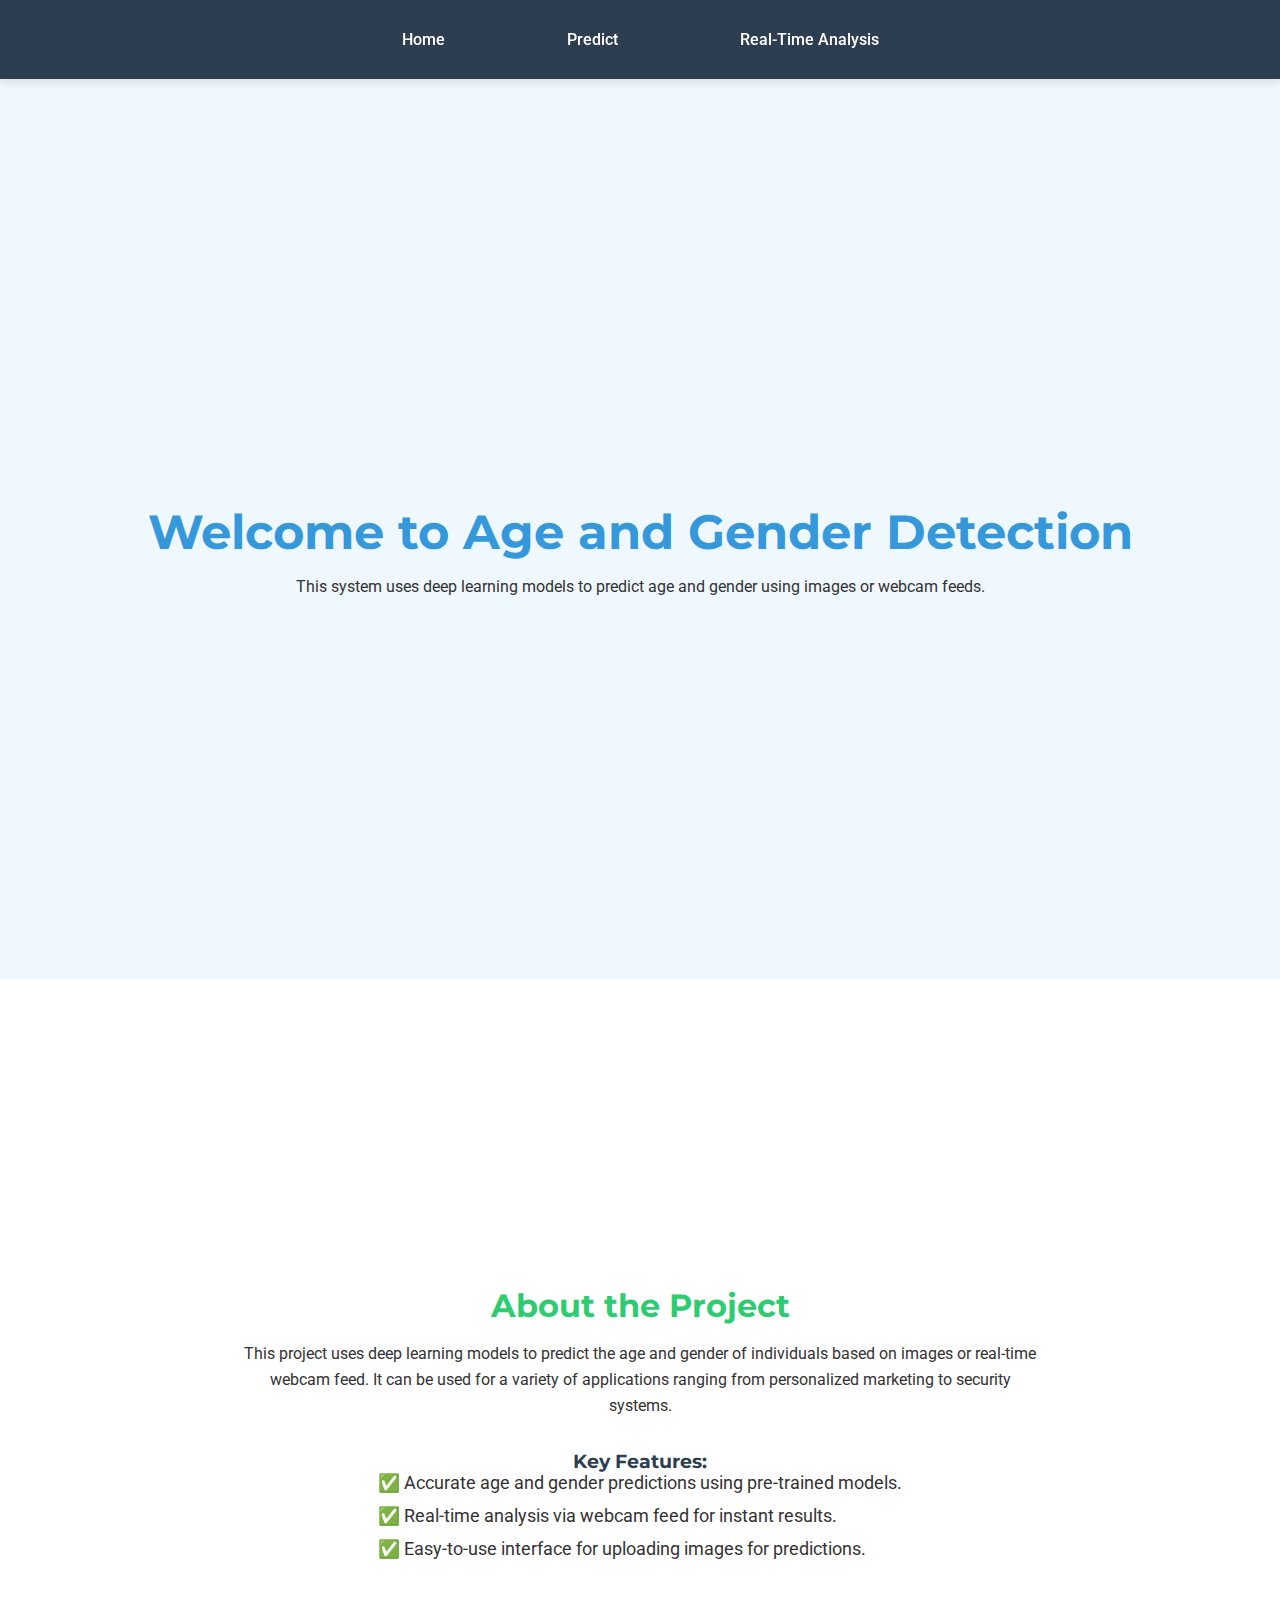
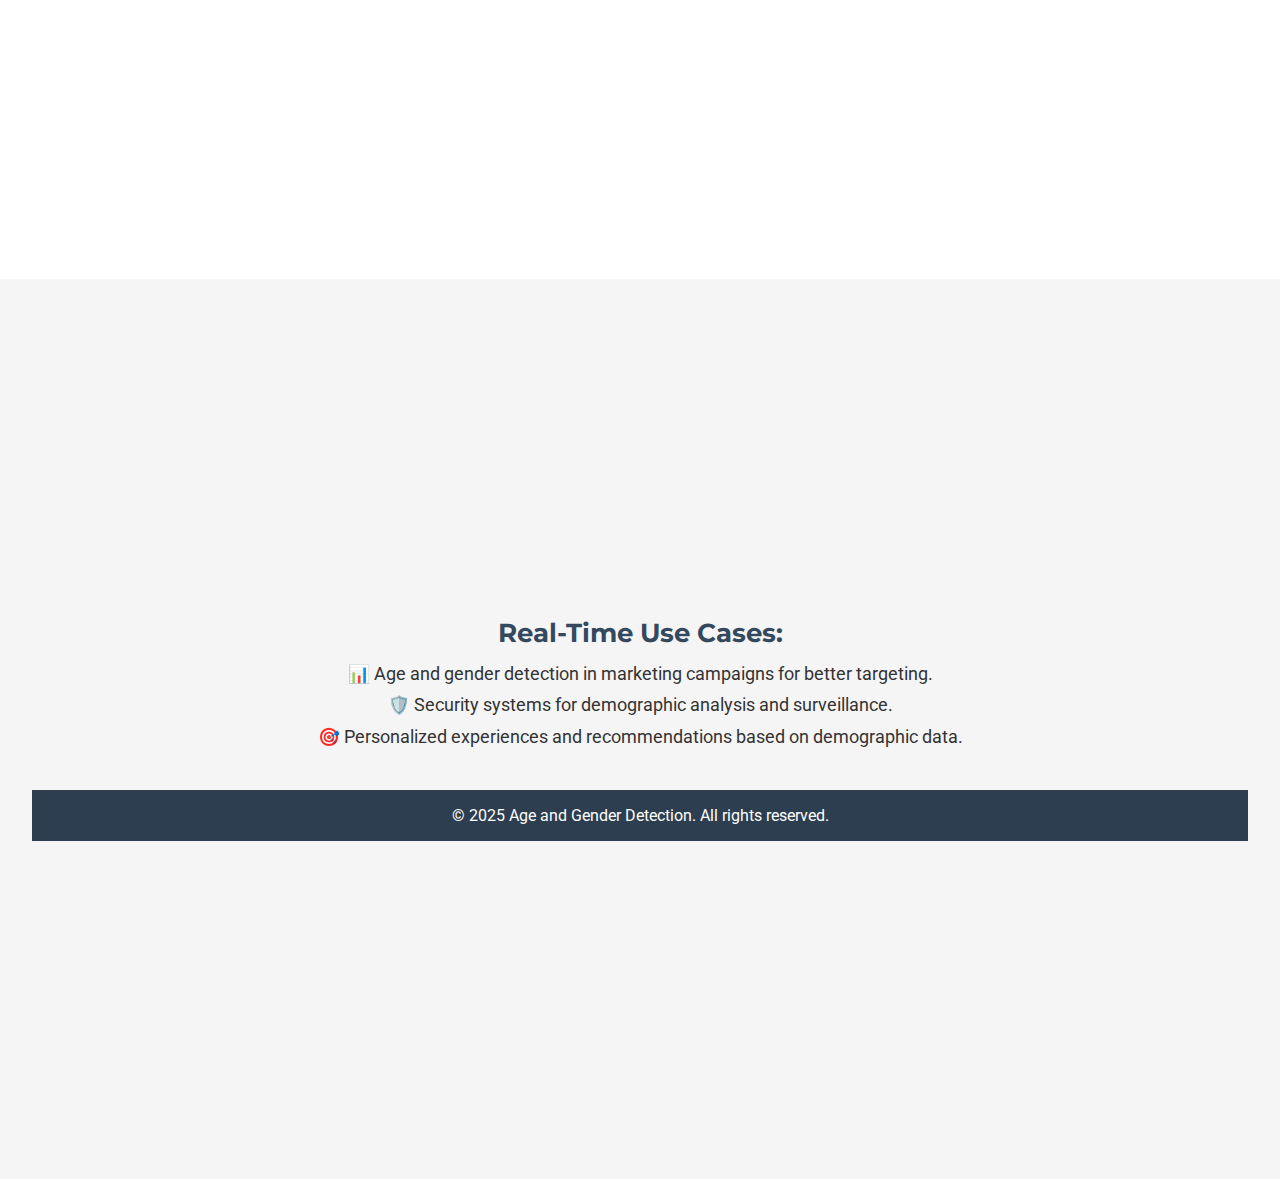
<file: templates/index.html>
<!DOCTYPE html>
<html lang="en">
<head>
    <meta charset="UTF-8">
    <meta name="viewport" content="width=device-width, initial-scale=1.0">
    <title>Home - Age and Gender Detection</title>
    <link href="https://fonts.googleapis.com/css2?family=Montserrat:wght@600&family=Roboto:wght@400;500&display=swap" rel="stylesheet">
    <link rel="stylesheet" href="/static/styles.css">
    <style>
        * {
            margin: 0;
            padding: 0;
            box-sizing: border-box;
        }

        body {
            font-family: 'Roboto', sans-serif;
            overflow-x: hidden;
            scroll-behavior: smooth;
        }

        nav {
            background-color: #2c3e50;
            padding: 1rem 2rem;
            display: flex;
            justify-content: center;
            gap: 2rem;
            position: sticky;
            top: 0;
            z-index: 1000;
        }

        nav a {
            color: #ffffff;
            text-decoration: none;
            font-weight: 500;
            transition: color 0.3s ease;
        }

        nav a:hover {
            color: #1abc9c;
        }

        section {
            height: 100vh;
            padding: 2rem;
            display: flex;
            flex-direction: column;
            justify-content: center;
            align-items: center;
            text-align: center;
        }

        #welcome {
            background-color: #f0f8ff;
        }

        #welcome h1 {
            font-size: 3rem;
            color: #3498db;
            margin-bottom: 1rem;
        }

        #about {
            background-color: #ffffff;
        }

        #about h2 {
            font-size: 2rem;
            color: #2ecc71;
            margin-bottom: 1rem;
        }

        #about p {
            max-width: 800px;
            margin: 0 auto 2rem;
            color: #333;
            line-height: 1.6;
        }

        #about ul {
            list-style: none;
            text-align: left;
            padding-left: 0;
        }

        #about ul li {
            margin-bottom: 0.8rem;
            font-size: 1.1rem;
        }

        #use-cases {
            background-color: #f5f5f5;
        }

        #use-cases h3 {
            font-size: 1.6rem;
            margin-bottom: 1rem;
            color: #34495e;
        }

        #use-cases ul {
            list-style: none;
            padding-left: 0;
        }

        #use-cases ul li {
            margin-bottom: 0.7rem;
            font-size: 1.1rem;
        }

        footer {
            margin-top: 2rem;
            background-color: #2c3e50;
            color: white;
            padding: 1rem 0;
            width: 100%;
            text-align: center;
        }

        @media (max-width: 768px) {
            nav {
                flex-direction: column;
                gap: 1rem;
            }

            section {
                padding: 1.5rem;
            }

            #welcome h1 {
                font-size: 2.2rem;
            }

            #about h2, #use-cases h3 {
                font-size: 1.5rem;
            }
        }
    </style>
</head>
<body>
    <nav>
        <a href="/">Home</a>
        <a href="predict">Predict</a>
        <a href="/real">Real-Time Analysis</a>
    </nav>

    <section id="welcome">
        <h1>Welcome to Age and Gender Detection</h1>
        <p>This system uses deep learning models to predict age and gender using images or webcam feeds.</p>
    </section>

    <section id="about">
        <h2>About the Project</h2>
        <p>This project uses deep learning models to predict the age and gender of individuals based on images or real-time webcam feed. It can be used for a variety of applications ranging from personalized marketing to security systems.</p>
        
        <h3>Key Features:</h3>
        <ul>
            <li>✅ Accurate age and gender predictions using pre-trained models.</li>
            <li>✅ Real-time analysis via webcam feed for instant results.</li>
            <li>✅ Easy-to-use interface for uploading images for predictions.</li>
        </ul>
    </section>

    <section id="use-cases">
        <h3>Real-Time Use Cases:</h3>
        <ul>
            <li>📊 Age and gender detection in marketing campaigns for better targeting.</li>
            <li>🛡️ Security systems for demographic analysis and surveillance.</li>
            <li>🎯 Personalized experiences and recommendations based on demographic data.</li>
        </ul>

        <footer>
            <p>&copy; 2025 Age and Gender Detection. All rights reserved.</p>
        </footer>
    </section>
</body>
</html>
</file>
<file: static/styles.css>
/* General Styles */
body {
    font-family: 'Roboto', sans-serif;
    margin: 0;
    padding: 0;
    background-color: #f9f9f9;
    color: #333;
}

h1, h2, h3 {
    font-family: 'Montserrat', sans-serif;
    color: #2c3e50;
}

h1 {
    font-size: 36px;
    margin-top: 40px;
    text-align: center;
    color: #3498db;
}

/* Navigation Bar */
nav {
    background-color: #34495e;
    padding: 14px 0;
    text-align: center;
    box-shadow: 0 4px 8px rgba(0, 0, 0, 0.1);
}

nav a {
    color: white;
    padding: 14px 30px;
    text-decoration: none;
    font-size: 16px;
    margin: 0 15px;
    border-radius: 4px;
    transition: background-color 0.3s;
}

nav a:hover {
    background-color: #2980b9;
}

/* Main Content */
.container {
    max-width: 1200px;
    margin: 0 auto;
    padding: 40px 20px;
    background-color: #fff;
    box-shadow: 0 4px 12px rgba(0, 0, 0, 0.1);
    border-radius: 10px;
}

.intro-section {
    text-align: center;
    margin-bottom: 30px;
}

.intro-section h2 {
    font-size: 28px;
    margin-bottom: 15px;
    color: #2ecc71;
}

.intro-section p {
    font-size: 18px;
    color: #555;
    line-height: 1.6;
    margin-bottom: 20px;
}

.intro-section ul {
    list-style-type: none;
    padding: 0;
}

.intro-section ul li {
    font-size: 18px;
    margin-bottom: 10px;
    color: #7f8c8d;
}

.footer {
    background-color: #34495e;
    color: white;
    text-align: center;
    padding: 20px 0;
    margin-top: 40px;
}

.footer p {
    font-size: 16px;
}

/* Form Styles */
form input[type="file"] {
    padding: 10px;
    margin: 20px 0;
    border: 1px solid #ddd;
    border-radius: 4px;
}

form button {
    padding: 12px 30px;
    background-color: #3498db;
    color: white;
    border: none;
    border-radius: 4px;
    cursor: pointer;
    transition: background-color 0.3s;
}

form button:hover {
    background-color: #2980b9;
}

/* Result Section */
.result {
    display: flex;
    justify-content: space-around;
    margin-top: 40px;
}

.result img {
    width: 300px;
    border-radius: 8px;
}

/* Real-Time Analysis Styles */
.video-container {
    text-align: center;
    margin: 30px 0;
}

#videoFeed {
    width: 80%;
    border: 2px solid #ddd;
    border-radius: 8px;
}
</file>
